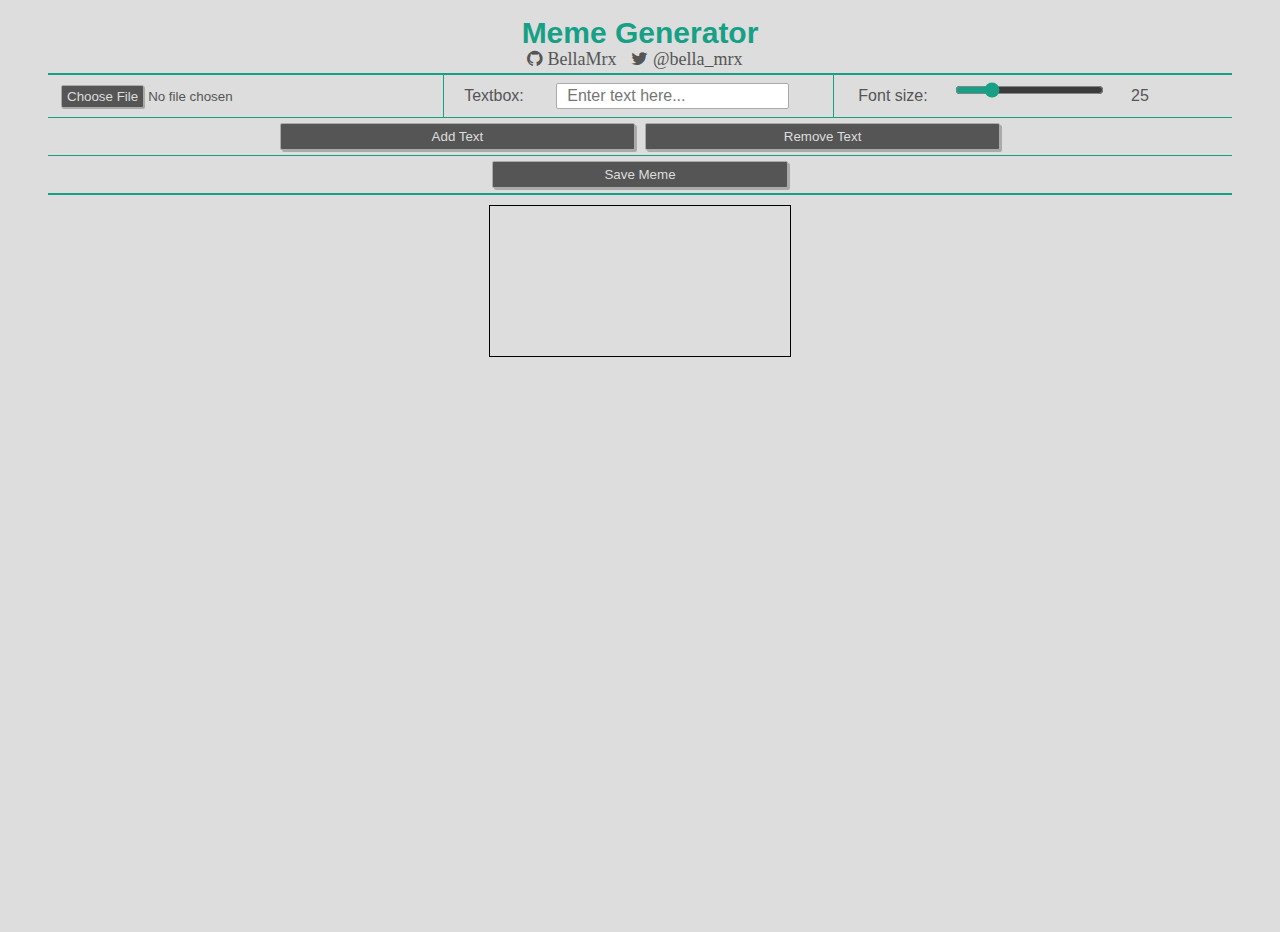
<file: Meme_Generator/index.html>
<!DOCTYPE html>
<html lang="en">
<head>
  <meta charset="UTF-8">
  <meta name="viewport" content="width=device-width, initial-scale=1.0">
  <!-- icon fa-copy fa-twitter fa-github -->
  <link rel="stylesheet" href="https://cdnjs.cloudflare.com/ajax/libs/font-awesome/4.7.0/css/font-awesome.min.css">
  <link rel="stylesheet" type="text/css" id="mode-link" href="style.css">
  <title>Meme Generator</title>
</head>
<body>
    <div class="conntainer">
        <header>
            <h1>Meme Generator</h1>
            <a href="https://github.com/BellaMrx" class="header-contact fa fa-github" title="GitHub Profile"><span class="header-span">BellaMrx</span></a>
            <a href="https://twitter.com/bella_mrx" class="header-contact fa fa-twitter" title="Twitter"><span class="header-span">@bella_mrx</span></a>
        </header>
        <!-- main meme generator -->
        <div class="settings">
            <div class="settings-large-display">
                <div class="setting-items input">
                    <!--    <label for="Upload Image">Upload Image:</label>     -->
                    <input type="file" id="imageFileInput">
                </div>
                <div class="setting-items input input-text">
                    <label for="Text">Textbox:</label>
                    <input type="text" id="textInput" placeholder="Enter text here...">
                </div>
                <div class="setting-items input">
                    <label for="Font-Size">Font size:</label>
                    <input type="range" id="font-size-slider" min="10" max="100" value="25" oninput="this.nextElementSibling.value = this.value">
                    <output>25</output>
                </div>
            </div>
            <div class="settings-large-display">
                <div class="setting-items button">
                    <button id="addButton">Add Text</button>
                    <button id="removeButton">Remove Text</button>
                </div>
                <div class="setting-items button">
                    <a id="btn-download" download="meme.png">
                        <button>Save Meme</button>
                    </a>
                </div>
            </div>
        </div>
        <canvas id="meme"></canvas>
    </div>
    <script src="script.js"></script>
</body>
</html>
</file>
<file: Meme_Generator/style.css>
@charset "UTF-8";
/* light.css */

:root {
    --primary-color-1: #ddd;
    --primary-color-2: #16A085;
    --primary-color-3: #555;
    --primary-color-4: #aaa;
    --primary-color-5: #ccc;
    --primary-color-6: #fff;
    --primary-color-7: #777;
  }

/* ------------------------------------------
  GENERAL BASIC SETTINGS  
    (smartphone > 640px)
-------------------------------------------*/
html {
    box-sizing: border-box;
}
*, *::before, *::after {
    box-sizing: inherit;
    margin: 0 auto;
    padding: 0;
}
  
body {
    font-family: Arial, Helvetica, sans-serif;
    background-color: var(--primary-color-1);
    margin: 1em 3rem;
}

/* ------------------------------------------
  HEADER
-------------------------------------------*/
header {
  border-bottom: 2px solid var(--primary-color-2);
  text-align: center;
}
header h1 {
  text-align: center;
  font-size: 30px;
  color: var(--primary-color-2);
  text-shadow: 2px 2px 4px var(--start-nav-text-shadow);
}
.header-contact {
  text-decoration: none;
  font-size: 18px;
  color: var(--primary-color-3);
  padding-bottom: 5px;
}
.header-contact:hover {
  color: var(--primary-color-2);     
}
.header-span {
  margin-right: 10px;
  padding-left: 5px;
  font-size: 18px;
  color: var(--primary-color-3);
  text-shadow: 0.1em 0.1em var(--start-nav-text-shadow);
}

/* ------------------------------------------
  Main
-------------------------------------------*/
.settings label, output {
  display: inline-block;
  /*width: 100px;*/
  text-align: right;
  color: var(--primary-color-3);
  font-size: small;
  margin: 3px 10px;
  padding: 3px 10px;
}
/* upload */
.settings input[type=file] {
  color: var(--primary-color-3);
  background-color: var(--primary-color-1);
  text-align: left;
  width: 900px;
  padding: 5px 10px;
  margin: 3px;
  border-radius: 2px;
}
.settings input[type=file]::file-selector-button {
  background-color: var(--primary-color-3);
  color: var(--primary-color-1);
  border-radius: 2px;
  border: 1px solid var(--primary-color-4);
  padding: 3px 5px;
  box-shadow: 1px 1px var(--primary-color-4);
  transition: 1s;
}
.settings input[type=file]::file-selector-button:hover {
  background-color: var(--primary-color-2);
  color: var(--primary-color-6);
  box-shadow: none;
}
/* textbox */
.settings input[type=text] {
  background-color: var(--primary-color-6);
  color: var(--primary-color-3);
  text-align: left;
  font-size: medium;
  border-radius: 2px;
  border: 1px solid var(--primary-color-4);
  padding: 3px 10px;
  margin: 8px;
  width: 90%;
}
/* font size */
.settings input[type=range] {
  width: 85%;
  text-align: left;
  padding: 3px 10px;
  margin: 3px;
  accent-color: var(--primary-color-2);
}
.settings button {
  color: var(--primary-color-1);
  background-color: var(--primary-color-3);
  text-align: center;
  border: 1px solid var(--primary-color-4);
  width: 50%;
  padding: 5px 10px;
  margin: 5px;
  border-radius: 2px;
  box-shadow: 2px 2px var(--primary-color-4);
  transition: 1s; 
}
.settings button:hover {
  background-color: var(--primary-color-2);
  color: var(--primary-color-6);
  box-shadow: none;
}
.settings button:focus {
  box-shadow: none;
}
.settings a {
  text-align: center;
  width: 100%;
}
.setting-items {
  display: flex;
  align-items: center;
  justify-content: center;
  width: 100%;
  border-bottom: 1px solid var(--primary-color-2);
}

canvas {
  display: block;
  margin: 10px auto;
  cursor: grab;
}

/*-----------------------------------------------------   
    Tablet version from 640 pixel                          
    640px / 16px/em = 40em  
------------------------------------------------------*/
@media screen and (min-width: 40em) {
  body {
    height: 100vh;
  }
  .container {
    padding: 2px 16px;
  }
  .header {
    padding-bottom: 60px;
  }
  .settings label, output {
    font-size: medium;
  }
}

/*------------------------------------------------------------------
  Screens from 1024 pixels                         
  1024px / 16px/em = 64em	
------------------------------------------------------------------- */
@media screen and (min-width: 64em) {
  .container {
    padding: 2px 16px;
  }
  .header {
    padding-bottom: 70px;
  }
  .settings-large-display {
    display: block; 
    width: 100%;
    border-bottom: 1px solid var(--primary-color-2);
  }
  .input {
    display: inline-block;
    width: 33%;
    border-bottom: none;
  }
  #addButton, #removeButton {
    width: 30%;
  }
  #btn-download {
    width: 50%;
  }
  .settings .input-text {
    border-right: 1px solid var(--primary-color-2);
    border-left: 1px solid var(--primary-color-2);
  }
  .settings input[type=file] {
    text-align: left;
    width: 700px;
    padding: 5px 10px;
    margin: 3px;
    border-radius: 2px;
  }
  .settings input[type=text] {
    text-align: left;
    font-size: medium;
    border-radius: 2px;
    padding: 3px 10px;
    margin: 8px;
    width: 60%; 
  }
  .settings input[type=range] {
    width: 38%;
    text-align: left;
    padding: 3px 10px;
    margin: 3px;
  }
  canvas {
    border: 1px solid black;
  }
}

/*------------------------------------------------------------------- 
  Large screens (>1600 pixels) 
  1600px / 16px/em = 100em
-------------------------------------------------------------------- */
@media screen and (min-width: 100em) {
  .container {
    padding: 2px 16px;
  }
  .header {
    padding-bottom: 70px;
  }
}
</file>
